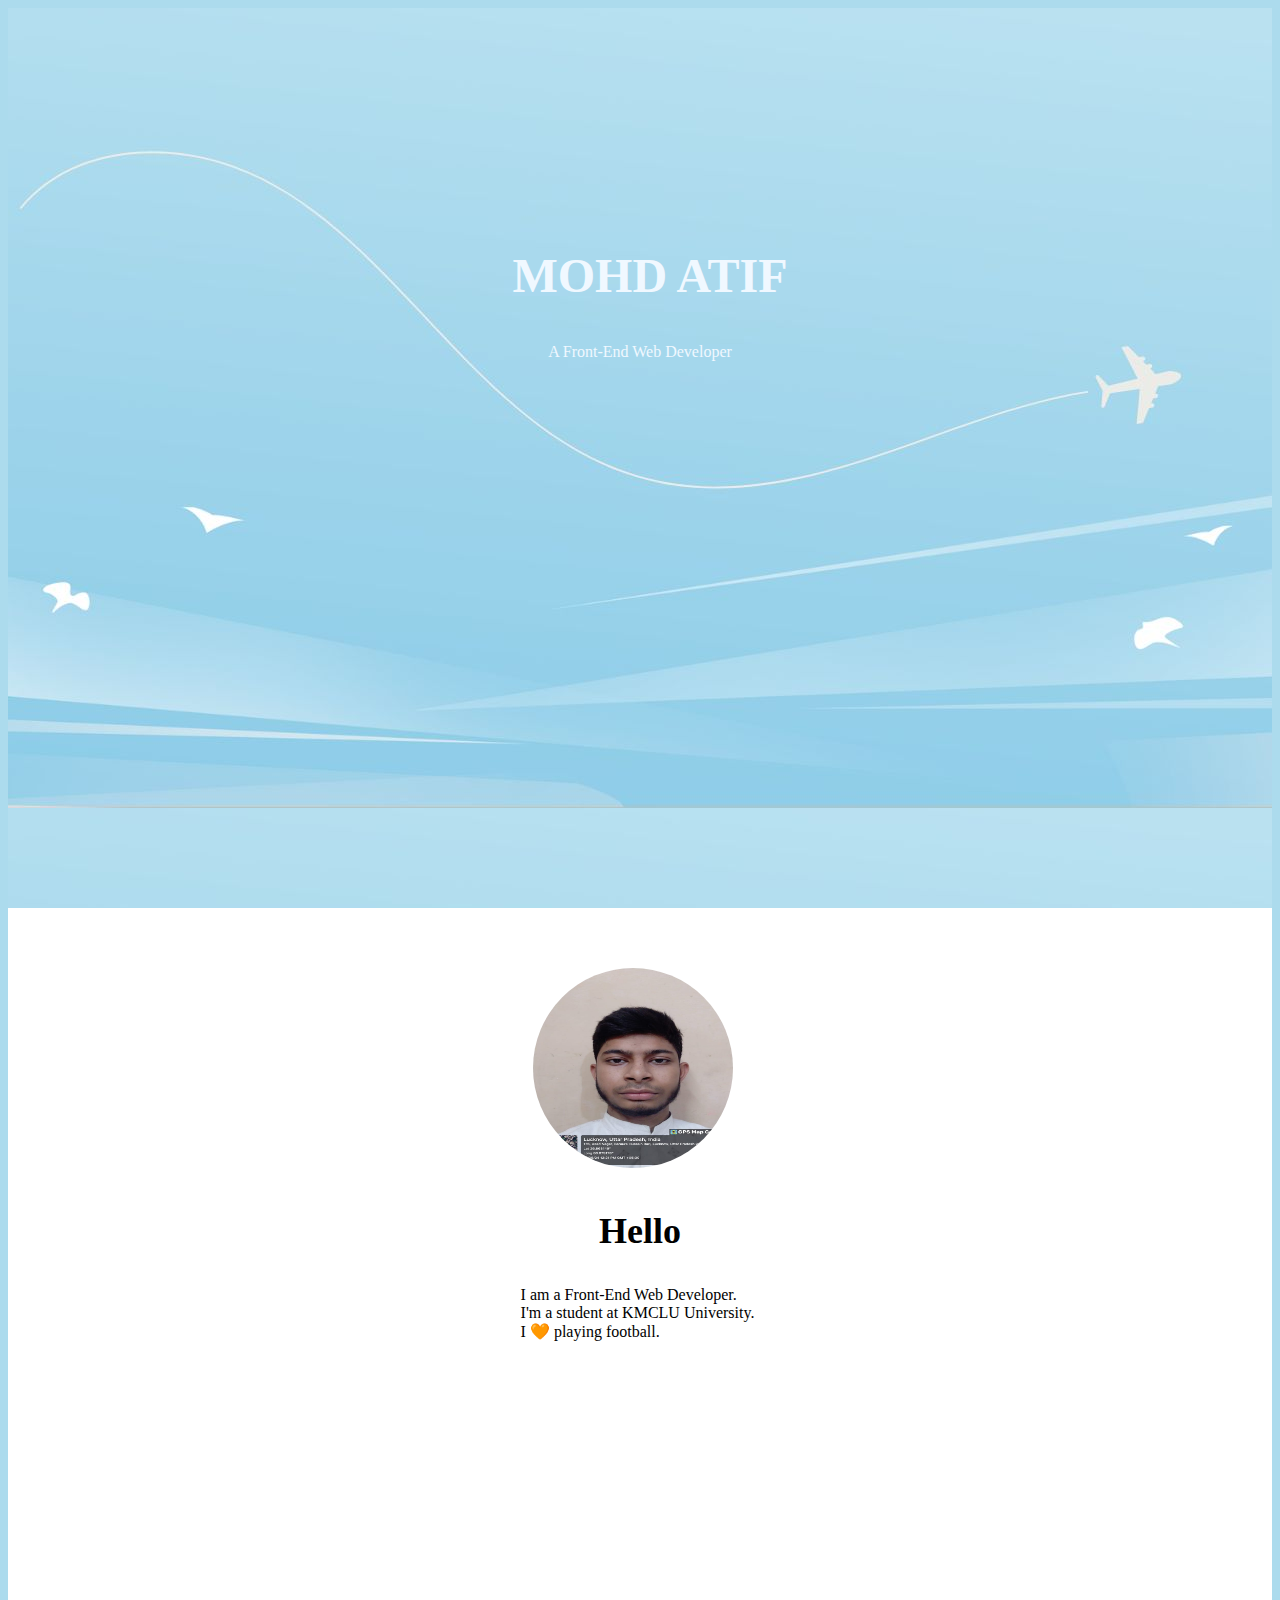
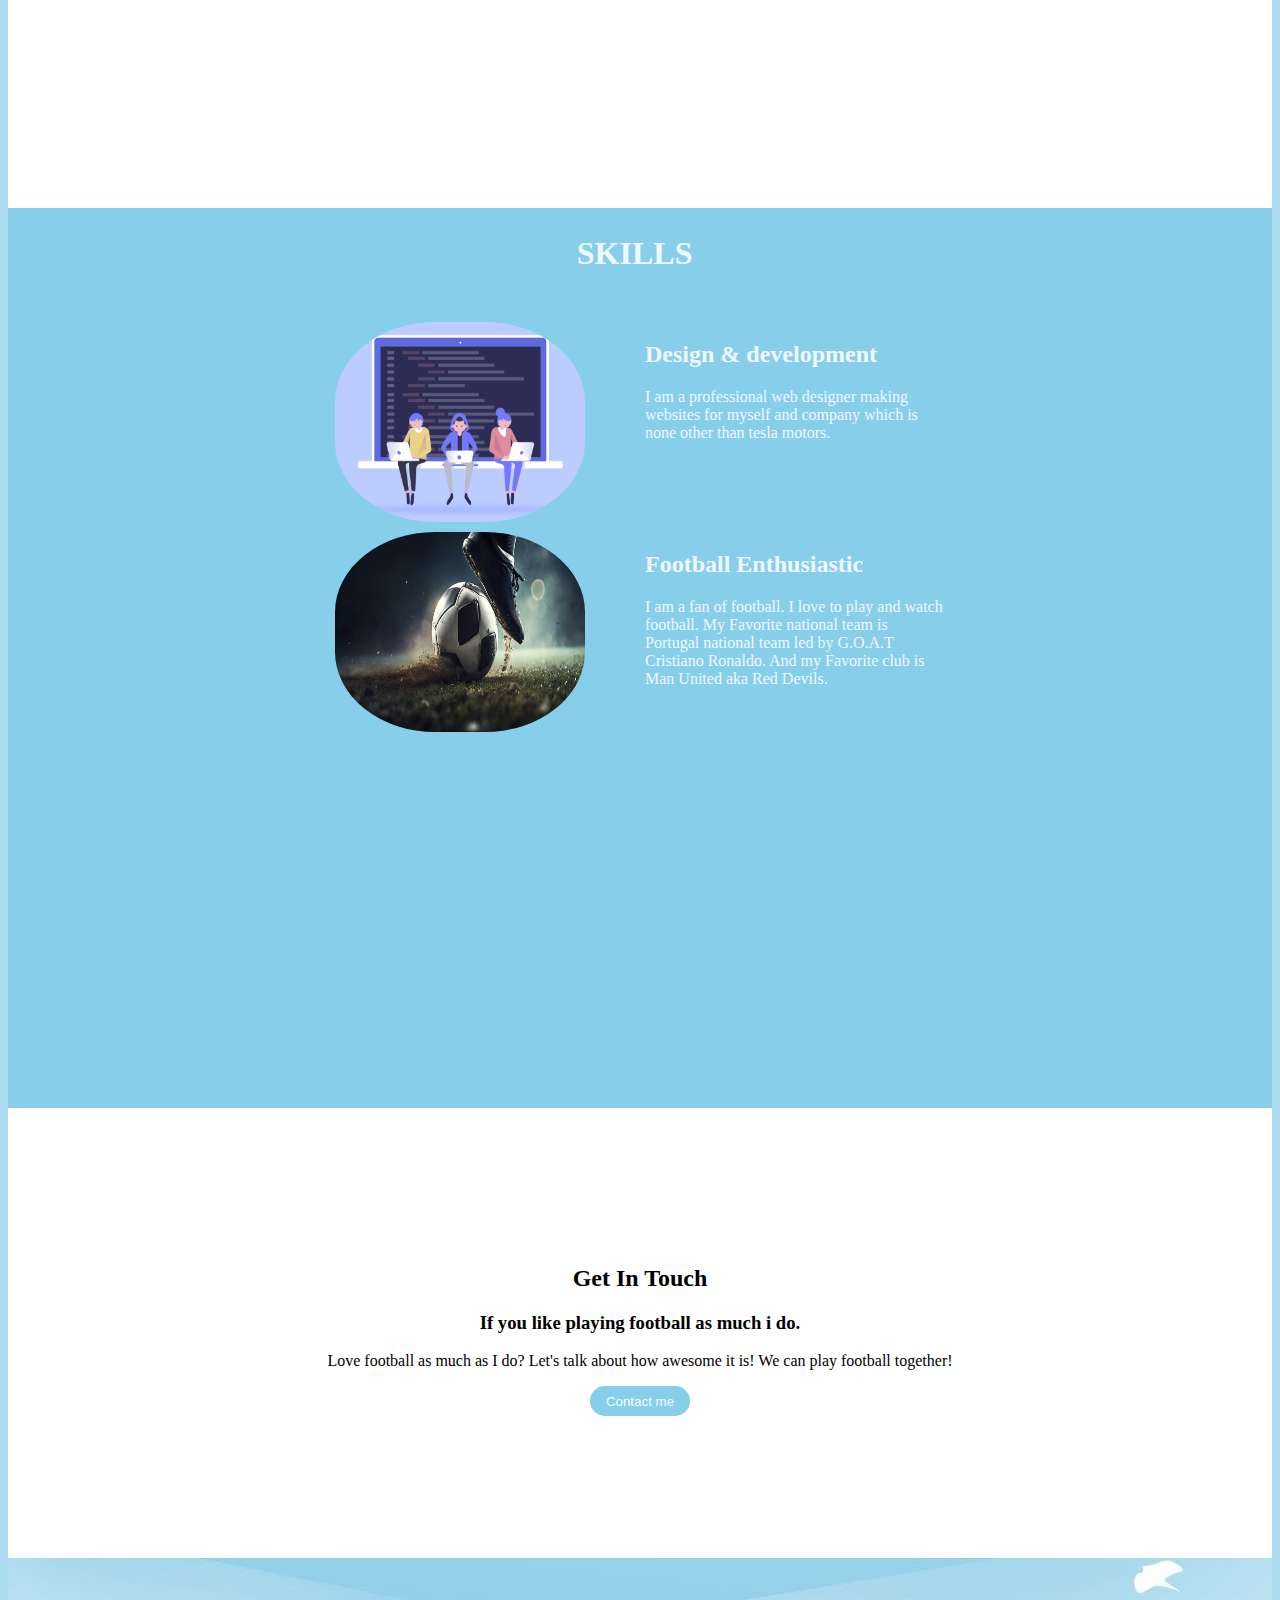
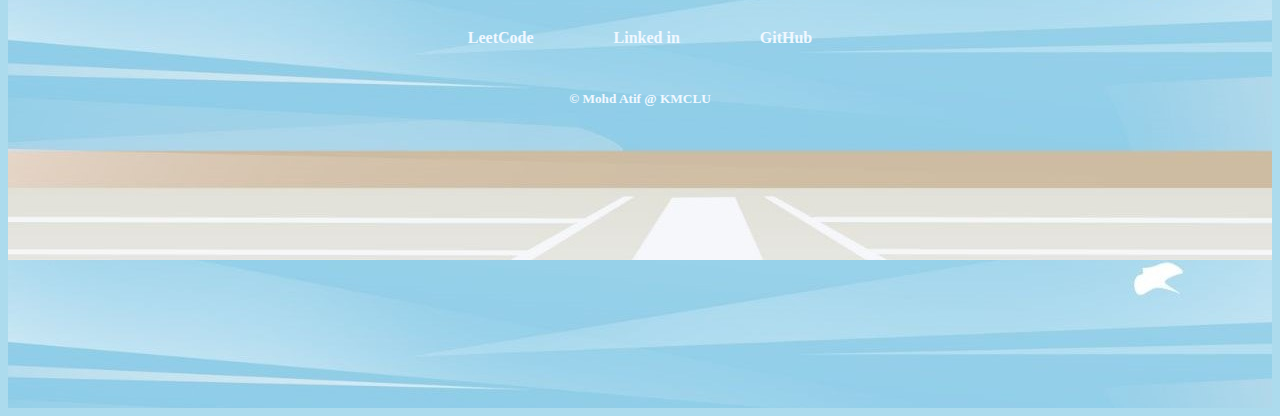
<file: index.html>
<!DOCTYPE html>
<html lang="en">
<head>
    <meta charset="UTF-8">
    <title>MOHD ATIF PORTFOLIO</title>
    <link rel="stylesheet" href="./style.css">
</head>
<body>
 <!--NAME WITH BACKGROUND----------------------------------------------------------------------------------------------------------------->
  <section id="title" class="name-background">
     <div class="container title-container col-xxl-8 px-4 pt-5">
        <div class="row ">
            <div class="name">
               <h2>MOHD ATIF</h2>
            </div>
            <div class="para">
                <p>A Front-End Web Developer</p>
            </div>
        </div>
     </div>
  </section>
 <!--..............................................................................................................................................................................-->
 <!--IMAGE WITH ABOUT---------------------------------------------------------------------------------------------------------------------->
  <section id="my-about" class="about">
    <div class="container about-container">
        <div class="row">
           <div class="about-info">
              <div class="my-img" id="img1">
                <img src="./images/MY IMAGE 1.jpg" alt="mohd atif Image">  
              </div>
              <div class="Hello">
               <h2>Hello</h2>
              </div>
              <div class="para2">
                 <p>I am a Front-End Web Developer.
                 I'm a student at KMCLU University. 
                  I 🧡 playing football.</p>
              </div>

            </div>
        </div>
    </div>
  </section>


 <!--..............................................................................................................................................................................-->
 <!--MY SKILLS----completed-------------------------------------------------------------------------------------------------------------------------->
  <section class="skills" id="my-skills">
    <div class="container">
        <div class="row">
          <div class="skills-heading">
            <h2>SKILLS</h2>
        </div>
          <div class="grid-web-dev-conatiner"> 
            
                <div class="grid item1">
                 <img src="./images/development-image.gif" alt="development-image">
                </div>
               <div class="grid item2">
                <h2>Design & development</h2>
                   <p>I am a professional web designer making websites for myself and 
                     company which is none other than tesla motors.</p>
               </div>
                <div class="grid item3">
                 <img src="./images/football.jpg" alt="football-image">
                </div>
               <div class="grid item4">
                <h2>Football Enthusiastic</h2>
                <p>I am a fan of football. I love to play and watch football. 
                  My Favorite national team is Portugal national team led by 
                  G.O.A.T Cristiano Ronaldo.
                   And my Favorite club is Man United aka Red Devils.</p>
               </div>
               
            </div>
        </div>
    </div>

  </section>
 <!--..............................................................................................................................................................................-->
 <!--My interest----------------------------------------------------------------------------------------------------------------------------------------------->
  <section id="my-int" class="interest">
    <div class="container my-interest">
        <div class="row">
          <div class="align-interest">
              <div class="interest-font1">
                  <h2>Get In Touch</h2>
              </div>
              <div class="interest-font2">
                <h3>If you like playing football as much i do.</h3>
              </div>
                  <div class="interest-font3">            
                    <p>Love football as much as I do? Let's talk about how awesome it is! We can play football together!</p>                
                  </div>
              <div class="button-1">
                <a href="./contact.html">
                  <button>Contact me</button>
                </a>
               </div>
          </div>
        </div>
    </div>
  </section>
 <!--..............................................................................................................................................................................-->
 <!--footer-------------------------------------------------------------------------------------------------------------------------------------------- -->
  <section id="my-foot" class="footer">
    <div class="container my-footer">
      <div class="row">
        <div class="grid-social-media-conatiner"> 
            <div class="social-media1">
              <h4>LeetCode</h4>
            </div>
            <div class="social-media2">
             <h4>Linked in</h4>
            </div>
            <div class="social-media3">
             <h4>GitHub</h4>
            </div>
        </div>
            <div class="h5">
               <h5>© Mohd Atif @ KMCLU</h5>
            </div>
      </div>
    </div>
  </section>

    <!--..............................................................................................................................................................................-->
</body>
</html>
</file>
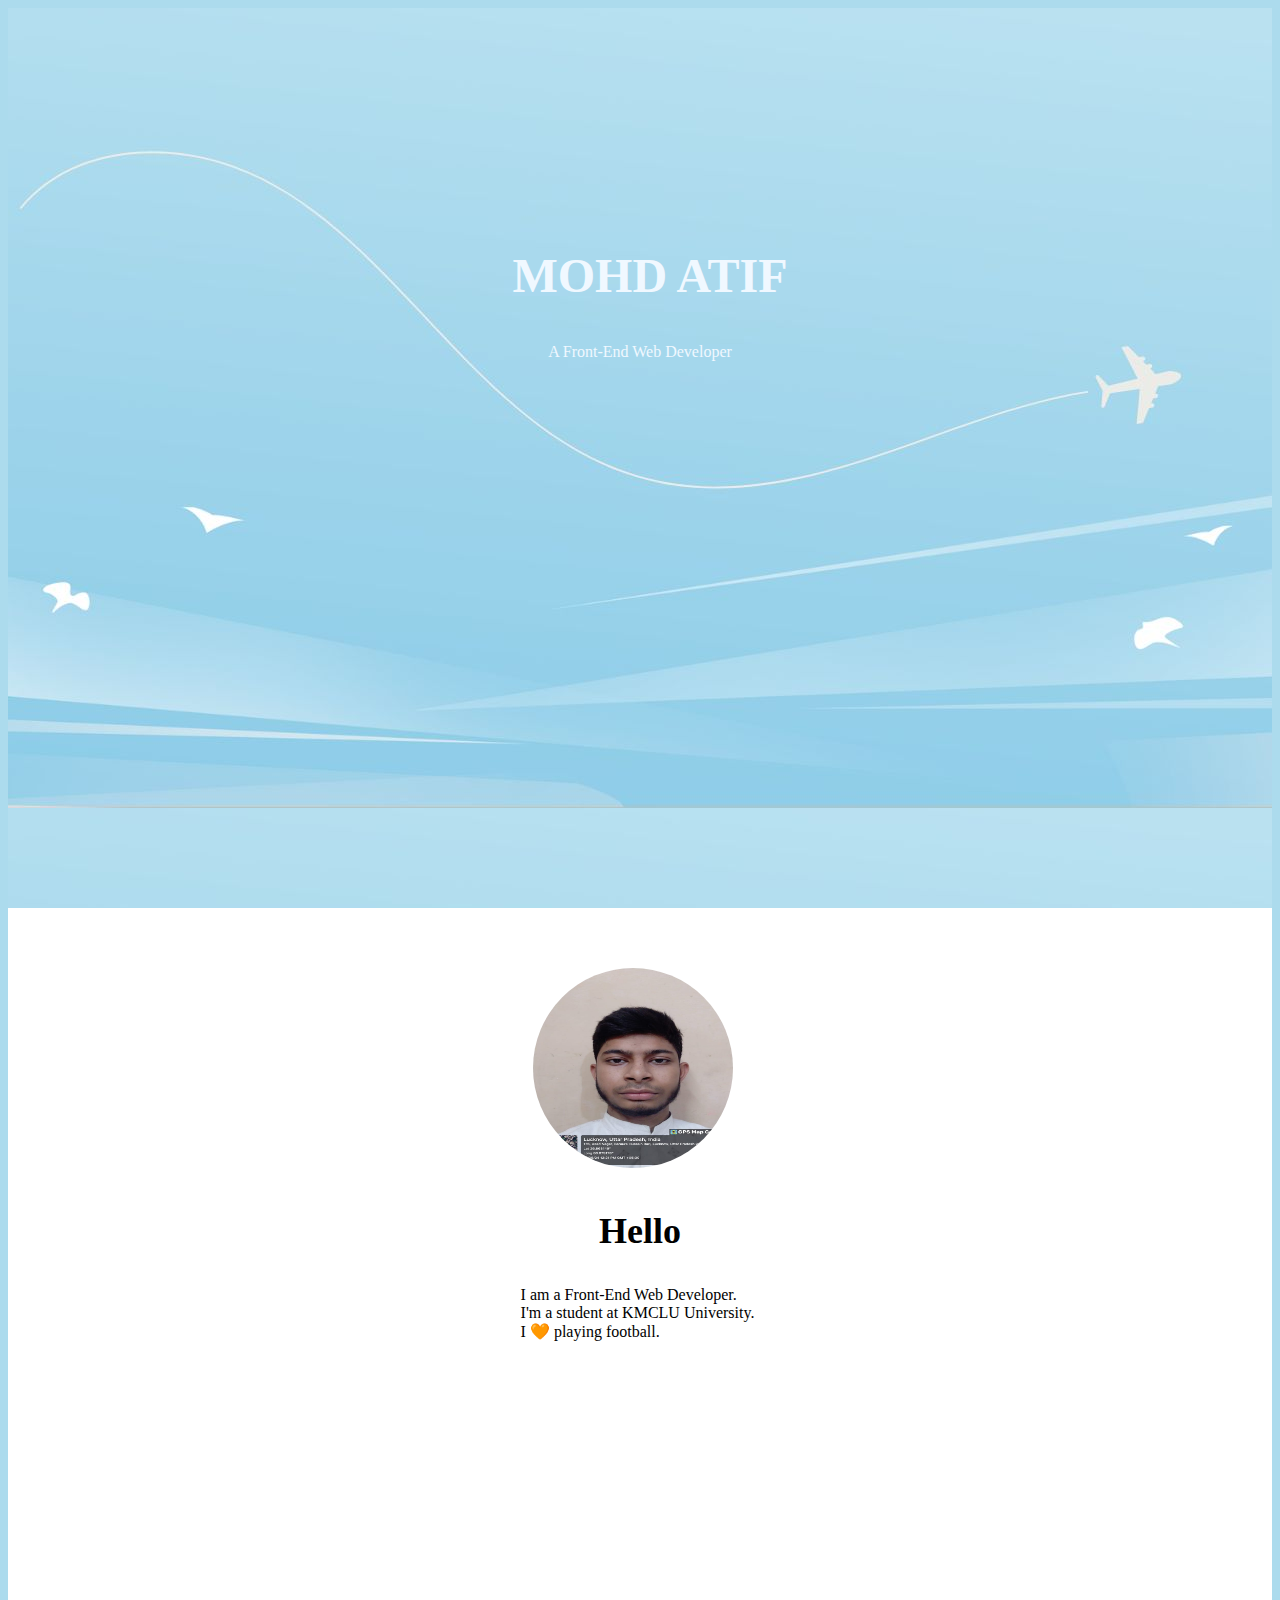
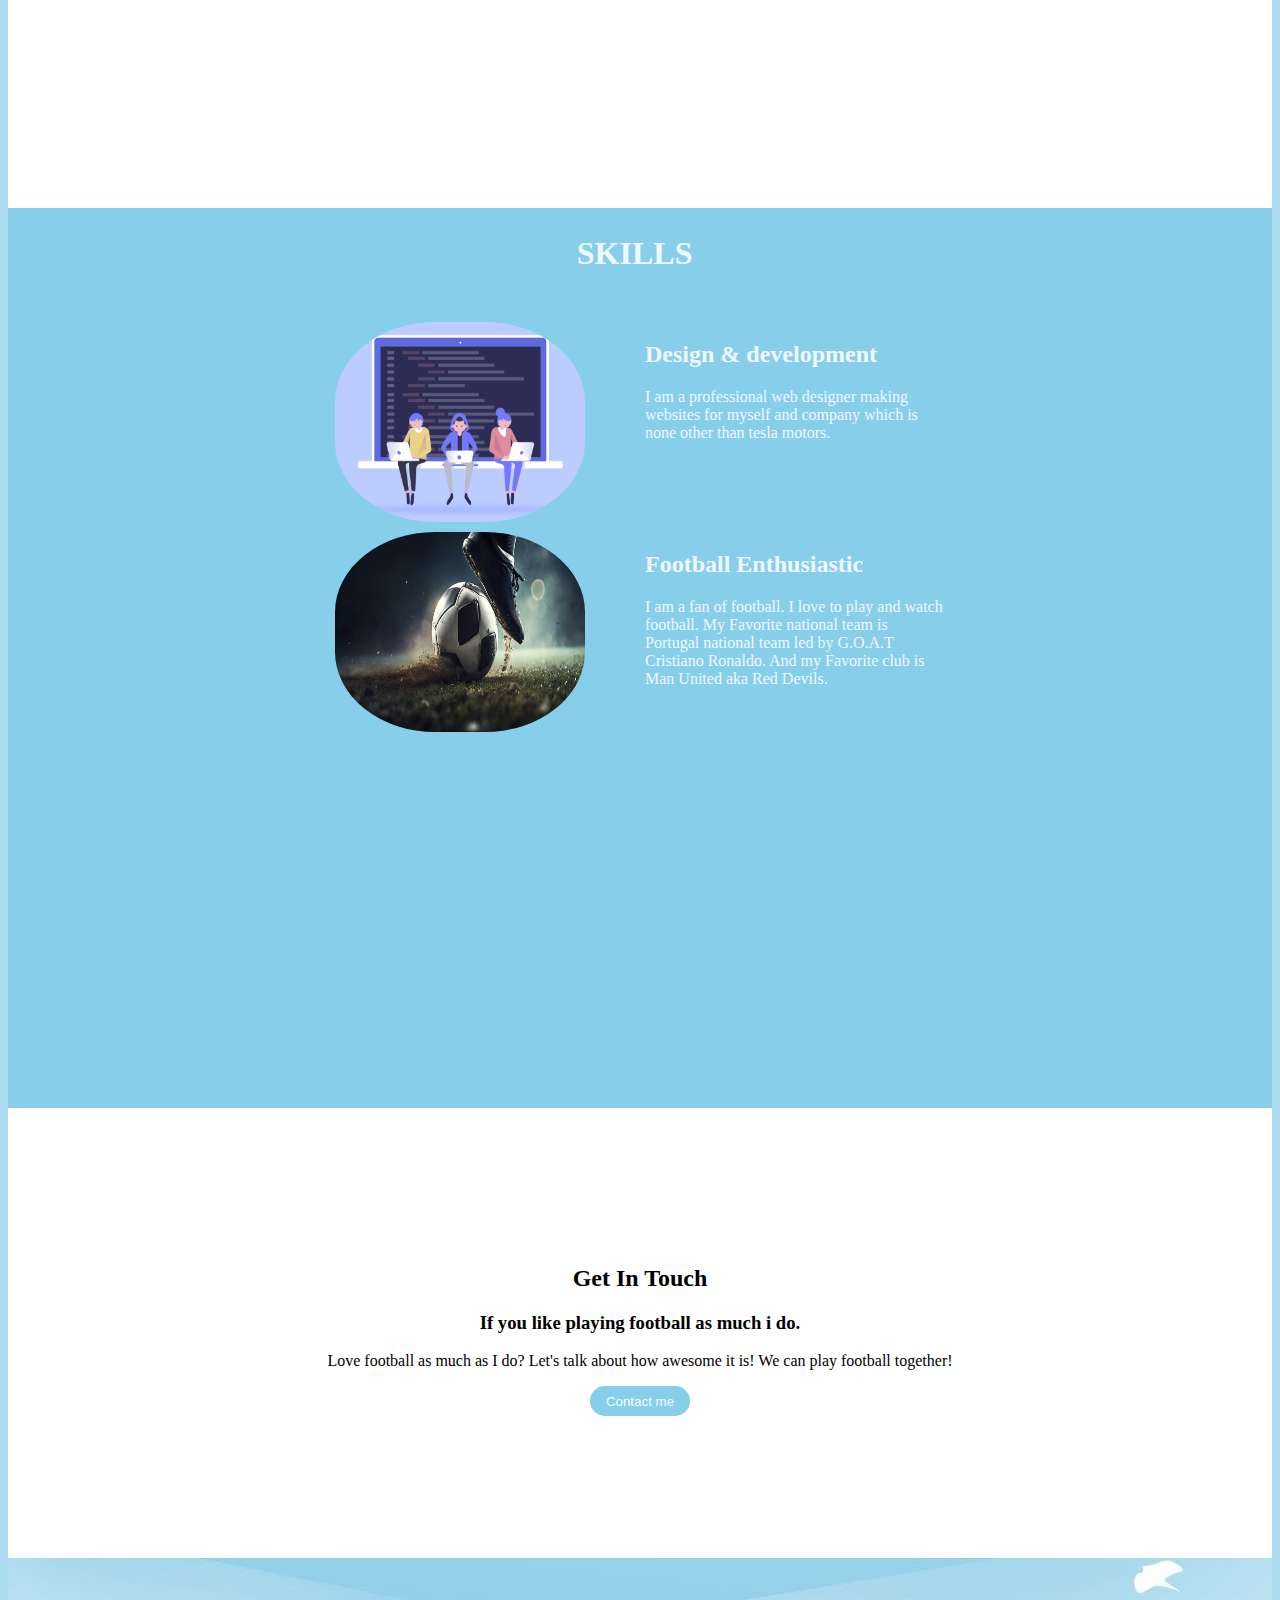
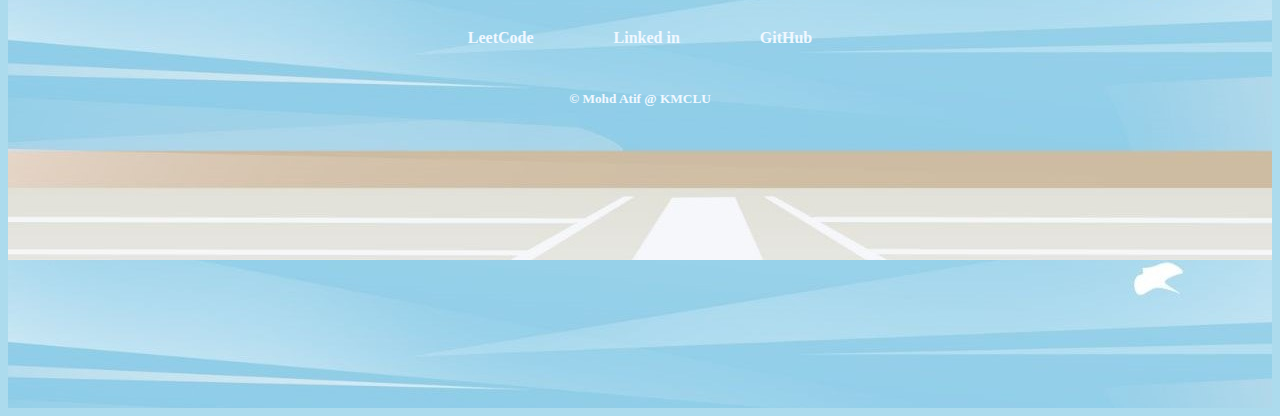
<file: copy.html>
<!DOCTYPE html>
<html lang="en">
<head>
    <meta charset="UTF-8">
    <meta name="viewport" content="width=device-width, initial-scale=1.0">
    <title>MOHD ATIF PORTFOLIO</title>
    <link rel="stylesheet" href="./style.css">
</head>
<body>
 <!--NAME WITH BACKGROUND----------------------------------------------------------------------------------------------------------------->
  <section id="title" class="name-background">
     <div class="container title-container col-xxl-8 px-4 pt-5">
        <div class="row ">
            <div class="name">
               <h2>MOHD ATIF</h2>
            </div>
            <div class="para">
                <p>A Front-End Web Developer</p>
            </div>
        </div>
     </div>
  </section>
 <!--..............................................................................................................................................................................-->
 <!--IMAGE WITH ABOUT---------------------------------------------------------------------------------------------------------------------->
  <section id="my-about" class="about">
    <div class="container about-container">
        <div class="row">
           <div class="about-info">
              <div class="my-img" id="img1">
                <img src="./images/MY IMAGE 1.jpg" alt="mohd atif Image">  
              </div>
              <div class="Hello">
               <h2>Hello</h2>
              </div>
              <div class="para2">
                 <p>I am a Front-End Web Developer.
                 I'm a student at KMCLU University. 
                  I 🧡 playing football.</p>
              </div>

            </div>
        </div>
    </div>
  </section>


 <!--..............................................................................................................................................................................-->
 <!--MY SKILLS----completed-------------------------------------------------------------------------------------------------------------------------->
  <section class="skills" id="my-skills">
    <div class="container">
        <div class="row">
          <div class="skills-heading">
            <h2>SKILLS</h2>
        </div>
          <div class="grid-web-dev-conatiner"> 
            
                <div class="grid item1">
                 <img src="./images/development-image.gif" alt="development-image">
                </div>
               <div class="grid item2">
                <h2>Design & development</h2>
                   <p>I am a professional web designer making websites for myself and 
                     company which is none other than tesla motors.</p>
               </div>
                <div class="grid item3">
                 <img src="./images/football.jpg" alt="football-image">
                </div>
               <div class="grid item4">
                <h2>Football Enthusiastic</h2>
                <p>I am a fan of football. I love to play and watch football. 
                  My Favorite national team is Portugal national team led by 
                  G.O.A.T Cristiano Ronaldo.
                   And my Favorite club is Man United aka Red Devils.</p>
               </div>
               
            </div>
        </div>
    </div>

  </section>
 <!--..............................................................................................................................................................................-->
 <!--My interest----------------------------------------------------------------------------------------------------------------------------------------------->
  <section id="my-int" class="interest">
    <div class="container my-interest">
        <div class="row">
          <div class="align-interest">
              <div class="interest-font1">
                  <h2>Get In Touch</h2>
              </div>
              <div class="interest-font2">
                <h3>If you like playing football as much i do.</h3>
              </div>
                  <div class="interest-font3">            
                    <p>Love football as much as I do? Let's talk about how awesome it is! We can play football together!</p>                
                  </div>
              <div class="button-1">
                <a href="">
                  <button>Contact me</button>
                </a>
               </div>
          </div>
        </div>
    </div>
  </section>
 <!--..............................................................................................................................................................................-->
 <!--footer-------------------------------------------------------------------------------------------------------------------------------------------- -->
  <section id="my-foot" class="footer">
    <div class="container my-footer">
      <div class="row">
        <div class="grid-social-media-conatiner"> 
            <div class="social-media1">
              <h4>LeetCode</h4>
            </div>
            <div class="social-media2">
             <h4>Linked in</h4>
            </div>
            <div class="social-media3">
             <h4>GitHub</h4>
            </div>
        </div>
            <div class="h5">
               <h5>© Mohd Atif @ KMCLU</h5>
            </div>
      </div>
    </div>
  </section>

    <!--..............................................................................................................................................................................-->
</body>
</html>
</file>
<file: style.css>
body{
  background:#acdbed;


 }
  .name-background{
    display: grid;
    display: flex;
  
    justify-content: center;
    height: 100vh;
    background-image: url(./images/Bckground-plane-blue.jpg);
   background-color: skyblue;
   
  }
  .para p{
    display: flex;
    justify-content: center;
    color: aliceblue;
  }
  .name{
    padding-top: 200px;
    margin-left: 20px;
    font-size: xx-large;
    color: aliceblue;
   }
   /*----------------------------------------------------------------------*/
   /*About*/
  .about{
    display: grid;
    display: flex;
    justify-content: center;
    height: 100vh;
    background-color: white;

  }

    .my-img img{
       
       display: flex;
      height: 200px;
      width: 200px;
      margin-top: 10% ;
      margin-left: 32%;
      border-radius: 50%;
       
    }
   
   .Hello{
    display: flex;
    margin-top: 2%;
    margin-bottom: 0px;
    justify-content: center;
    align-items: center;
    font-size: x-large;
   }
   .para2{
    display: flex;
    
    justify-content: center;
    align-items: center;
   }
    .para2 p{
      margin-top:5px; 
      width: 40%;
    }

    /*------------------------------------------------------------------------*/


    /*skills design*/
    .skills .container{
      display: grid;
      height: 100vh;
      background-color: skyblue;
     
    }
   .grid-web-dev-conatiner{
    display: flex;
    display: grid;
    grid-template-columns: 300px 300px;
    grid-template-rows:200px 200px;
    justify-content: center;
    gap: 10px;
    background-color: skyblue;
    color: aliceblue;
   }
   .skills-heading h2{
    font-size:xx-large;
    margin-left: 45%;
    margin-bottom: 50px;
    justify-content: center;
    color: aliceblue;
   }
    .item1 img{
      display: grid;
      height: 200px;
      width: 250px;
      border-radius: 40%;
      
    }
    .item3 img{
      display: grid;
      height: 200px;
      width: 250px;
      border-radius: 40%;

    }
    /*------------------------------------------------------------------------*/

    
    /*interest*/
     .interest  .my-interest{
      height: 50vh;
      
      display: flex;
      justify-content: center;
       align-items: center;
      
      background-color:white;
      
     }
     .interest-font1 h2{
      display: flex;
       align-items: center;
       justify-content: center;
     }
     .interest-font2 h3{
      display: flex;
      align-items: center;
      justify-content: center;
     }
     .interest-font3 p{
      display: flex;
      align-items: center;
      justify-content: center;
     }

     .button-1{
       display: flex;
       justify-content: center;
       padding-bottom: 5px;
       
     }
     .button-1 button{
      border-radius:30px;
      border: none;
      background: skyblue;
      color: azure;
      height: 30px;
      width: 100px;
     }



     /*------------------------------------------------------------------------*/
     /*footer design*/
     .footer{
      display: grid;
      display: flex;
      justify-content: center;
      height: 50vh;
      background-image: url(./images/Background-image-For-Footer3.jpg);
      
     }
     .grid-social-media-conatiner{
       margin-top: 50px;
         display: flex;
         gap: 80px;
         justify-content: center;
         align-items: center;
         color: aliceblue;
     }
     .container .h5{
      display: flex;
      justify-content: center;
      align-items: center;
      color: aliceblue;
       }
     /*----------------------------------------------------------------------------------------------*/
     
      @media(max-width:630px){
       
       /*skills---*/
       .skills .container{
        display: grid;
        height: 100vh;
        background-color: skyblue;
        margin-left: -8px;
       
      }
      .grid-web-dev-conatiner{
       display: flex;
       display: grid;
       
       grid-template-columns: 180px 200px ;
       grid-template-rows:300px 410px;
       justify-content: center;
       
       background-color: skyblue;
      color: aliceblue;
     }
     .skills-heading h2{
      font-size:xx-large;
      margin-left: 45%;
      margin-bottom: 50px;
      justify-content: center;
      color: aliceblue;
     }
      .item1 img{
        display: grid;
        height: 100px;
        width: 150px;
        border-radius: 40%;
        
      }
      .item2{
        display: grid;
        margin-right:30%;
        
      }
      .item2 p{
        display: grid;
        margin-right:30%;
      }
      .item4{
        display: grid;
        margin-right:30%;
      }
      .item4 p{
        display: grid;
        margin-right:30%;
      }
      .item3 img{
        display: grid;
        height: 100px;
        width: 150px;
        border-radius: 40%;
  
      }

       /*--------*/
         /*interest----------------------------------------------*/
     .interest  .my-interest{
      height: 100vh;
      
      display: flex;
      justify-content: center;
       align-items: center;
      
      background-color:white;
      margin-top: 30%;
      margin-bottom: -20%;
     }
     .interest-font1 h2{
      display: flex;
       align-items: center;
       justify-content: center;
     }
     .interest-font2 h3{
      display: flex;
      align-items: center;
      justify-content: center;
     }
     .interest-font3 p{
      display: flex;
      align-items: center;
      justify-content: center;
     }

     .button-1{
       display: flex;
       justify-content: center;
       padding-bottom: 5px;
       
     }
     .button-1 button{
      border-radius:30px;
      border: none;
      background: skyblue;
      color: azure;
      height: 30px;
      width: 100px;
     }
   /*---------------------------------------------------------------*/

   /*footer------------------*/
  

      }






  .gradient-background{
    background: linear-gradient(300deg, #3ad6dc, #2dcabd, #188387);
    background-size: 180% 180%;
    animation: gradient-animation 18s ease infinite;
  }

  @keyframes gradient-animation {
    0% {
      background-position: 0% 50%;
    }
    50% {
      background-position: 100% 50%;
    }
    100% {
      background-position: 0% 50%;
    }
  }
  .my-background1{
    background-image:url("./images/Bckground-plane-blue.jpg");
    background-color: skyblue;
  }
</file>
